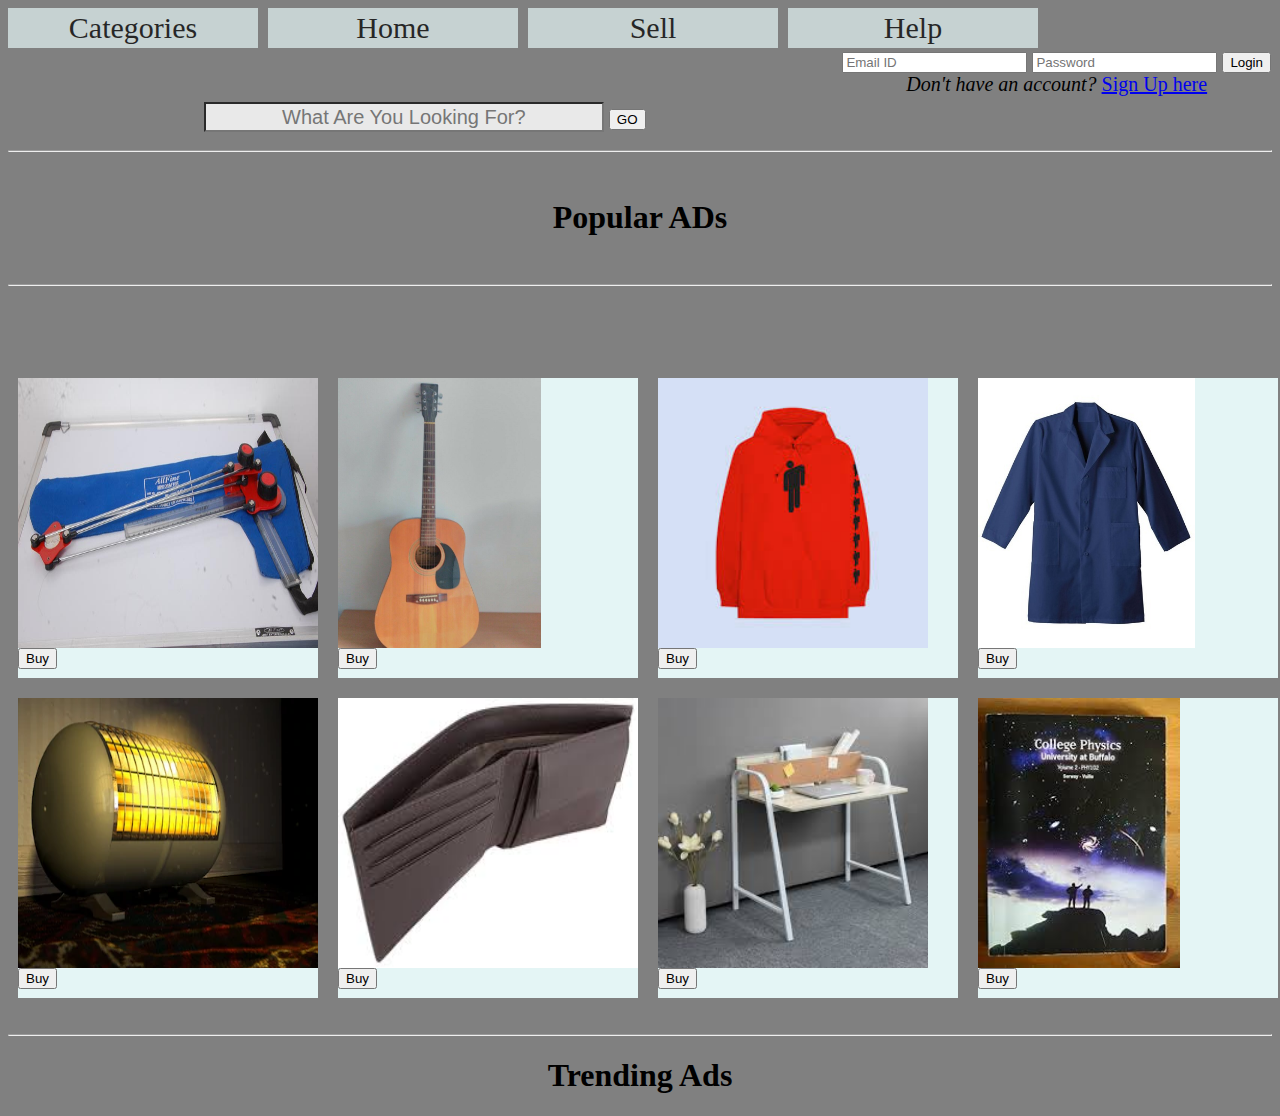
<file: thriftit/index.html>
<HTML>
 
	<HEAD>  

		<TITLE>THRIFT-IT</TITLE>

		<link rel="stylesheet" type ="text/css" href="home.css">

	</HEAD>

	<BODY>
		<!--for navigation-->
		<ul>
			<li><a>Categories</a>
				<ul> <!--for dropdown under categories-->
					<li>Furnishing 
						<ul> <!--for dropdown under furnishing-->
						 	<br>
						 	<li><a href="furniture1.php">Furniture</a></li>
						 	<br>
                            <li><a href="#">Curtains,Carpets</a></li>
                            <br>
                            <li><a href="#">Kitchen supplies</a></li>
                            <br>
                            <li><a href="#"> tools</a></li>
						</ul>
					</li>
					<li>Fashion
						<ul>
							<li><a href="wclothinprocess.php">Women's Clothing</a></li>
							<li><a href="#">Women's Accessories</a></li>
							<li><a href="#">Men's Clothing</a></li>
							<li><a href="#">Men's Accessories</a></li>
						</ul>
					</li>
					<li>Education
						<ul>
							<li><a href="#">Course Books,Notes</a></li>
							<li><a href="#">Engineering</a></li>
							<li><a href="#">Medical</a></li>
							<li><a href="#">Stationery</a></li>
							<li><a href="#">Others</a></li>
						</ul>
					</li>
				     <li>Electronics
					    <ul>
						 <li><a href="#">Heaters</a></li>
                          <li><a href="#">Induction cooker</a></li>
                          <li><a href="#">Fan</a></li>
                         <li><a href="#">Computer and parts</a></li>
					    </ul>
				     </li>
			        <li><a href="#">Others</a>
				    </li>
			    </ul><!--dropdown ends-->
				</li>
			<li><a href="index.html">Home</a></li>
			<li><a href="registration.php">Sell</a></li> 
			<li><a>Help</a></li>
		</ul>
		<box>
			<form action="process1.php" method="POST">
			<input type="email" name="email" id="email" placeholder="Email ID" required>
			<input type="password" id="password" name="password" placeholder="Password" required>
			<input type="submit" id="signin" value="Login"><br>
			<center><i>Don't have an account?</i> <a href="registration.php">Sign Up here</a></center>
			</form>
		</box><br><br><br><br><br>
		
		<div class="search">
			<input type="text" placeholder="What Are You Looking For?" id="search" name="Search">
			<input type="submit" value="GO">
		</div><hr>
		<br>
		<h1><center>Popular ADs</center></h2>
		<br>
		<hr>
		<!--for pictures of goods-->
		<br>
			<br>
			<br>
		<div class="container">

			 <div class="box">
				 <div class="imgBox">
					 <img src="drafter.jpg">
				 </div>
				 <div class="details">
					 <div class="content">
				   <h2>Drafter</h2>
				   <p>Price:Rs 200<br>
					  Used for engineering drawing
				   </p></div>
				 </div>
				 <div class="buy">
					<input type="submit" value="Buy"> 
				 </div>
			</div>

             <div class="box">
				<div class="imgBox">
					<img src="guitar.jfif">
				</div>
				<div class="details">
					<div class="content">
				  <h2>Guitar</h2>
				  <p>Price:Rs 1000<br>
					 Brand New
				  </p></div>
				</div>
				<div class="buy">
					<input type="submit" value="Buy">
				 </div>
			 </div>

			 <div class="box">
				<div class="imgBox">
					<img src="hoodie.jfif">
				</div>
				<div class="details">
					<div class="content">
				  <h2>Red Hoodie</h2>
				  <p>Price:Rs 450<br>
					 Size:Large
					 Condition:Used
				  </p></div>
				</div>
				<div class="buy">
					<input type="submit" value="Buy"> 
				 </div>
			 </div>

			 <div class="box">
				<div class="imgBox">
					<img src="labcoat.jpg">
				</div>
				<div class="details">
					<div class="content">
				  <h2>Lab Coat</h2>
				  <p>Price:Rs 200<br>
					 Used for workshop
				  </p>
				</div>
				</div>
				<div class="buy">
					<input type="submit" value="Buy"> 
				 </div>
			 </div>

			 <div class="box">
				<div class="imgBox">
					<img src="heater.jpeg">
				</div>
				<div class="details">
					<div class="content">
				  <h2>Electric Heater</h2>
				  <p>Price:Rs 1500<br>
					 Condition:Excellent
					 No Waranty 
				  </p></div>
				</div>
				<div class="buy">
					<input type="submit" value="Buy"> 
				 </div>
			 </div>

			 <div class="box">
				<div class="imgBox">
					<img src="wallet.jfif">
				</div>
				<div class="details">
					<div class="content">
				  <h2>Men's Wallet</h2>
				  <p>Price:Rs 400<br>
					 Condition:Used
				  </p></div>
				</div>
				<div class="buy">
					<input type="submit" value="Buy"> 
				 </div>
			 </div>

			 <div class="box">
				<div class="imgBox">
					<img src="studytable.jfif">
				</div>
				<div class="details">
					<div class="content">
				  <h2>Study Table</h2>
				  <p>Price:Rs 1200<br>
					 Condition:Like New
				  </p></div>
				</div>
				<div class="buy">
					<input type="submit" value="Buy"> 
				 </div>
			 </div>

			 <div class="box">
				<div class="imgBox">
					<img src="phy.jfif">
				</div>
				<div class="details">
					<div class="content">
				  <h2>Phy 102 Book</h2>
				  <p>Price:Rs 200<br>
				  </p></div>
				</div>
				<div class="buy">
					<input type="submit" value="Buy"> 
				 </div>
			 </div>
			 
		</div><br>
		<hr>
	  <h1><center>Trending Ads</center></h1>
	  
	 
	 
				
	</BODY>

</HTML>
</file>
<file: thriftit/home.css>
body{
    background: grey;

}
ul{
    margin:0;
    padding:0;
    list-style: none;

}
ul li {
    float: left;
    width:250px;
    height:40px;
    background-color:rgb(228, 245, 245);
    opacity: .7;
    margin-right:10px;
    line-height:40px ;
    color:black;
    text-align: center;
    font-size:30px ;
    position:relative;
}
ul li a{
    display: block ;
    color:black;
    text-decoration: none;
    

}
ul li:hover{
     background-color: rgb(141, 140, 138);
}
ul ul{
    display: none;
    list-style: none;
}
ul ul li{
    list-style: none;
}
ul li:hover > ul{
    list-style: none;
    display: block;
    color: grey;
}
ul ul ul{
    margin-left: 252px;
    top:0px;
    position:absolute;
    color: grey;
}
box{
    margin: auto;
    opacity:1;
    float:right;
    color: black;
    font-size: 20px;
    padding: 1px;
}
.search{
    float:center;
        color:black;
        height:40px;
     font-size: 20px;
        text-align: center;    
}
.search input[type="text"]
{
    text-align: center;
    background-color:whitesmoke ;
    opacity: .9;
    height: 30px;
    width:400px;
    color:black;
    font-size: 20px;
   border: 1px thin black;
}
.container{
    width:1280px;
    
    margin:20 auto 0;
    display:flex;
    flex-direction: row;
    flex-wrap: wrap;
    object-fit: cover;
}

.container .box{
    position:relative; 
    width:300px;
    height:300px;
    background:rgb(228, 245, 245);
    margin:10px;
    box-sizing: border-box;
    display:inline-block;
}
.container .box .imgBox{
    position: relative;
    overflow:hidden;
}

.container .box .imgBox img{
    max-width:100%;
    height: 90%;
    transition: transform 2s;
    
}

.container .box:hover .imgBox img{
    
    transform:scale(1.2);
}
.container .box .details{
    position: absolute;
    top:150px;
    left:80px;
    right:10px;
    bottom:30px;
    background:whitesmoke;
    opacity: .8;
    transform: scaleY(0);
    transition: transform.5s;

}
.container .box:hover .details{
    transform: scaleY(1);
}

.container.box .details .content{
    position:absolute;
    top: 50%;
    transform:translateY(-50%);
    text-align: center;
    padding:15px;
    color:#fff;

}

.container .box .details .content h2{
    margin:20px 0 0 20px;
    padding:0;
    font-size:20px;
    color:red;
}
.container .box .details .content p{
    margin:0px 0 0 20px;
    padding:0;
   
}
</file>
